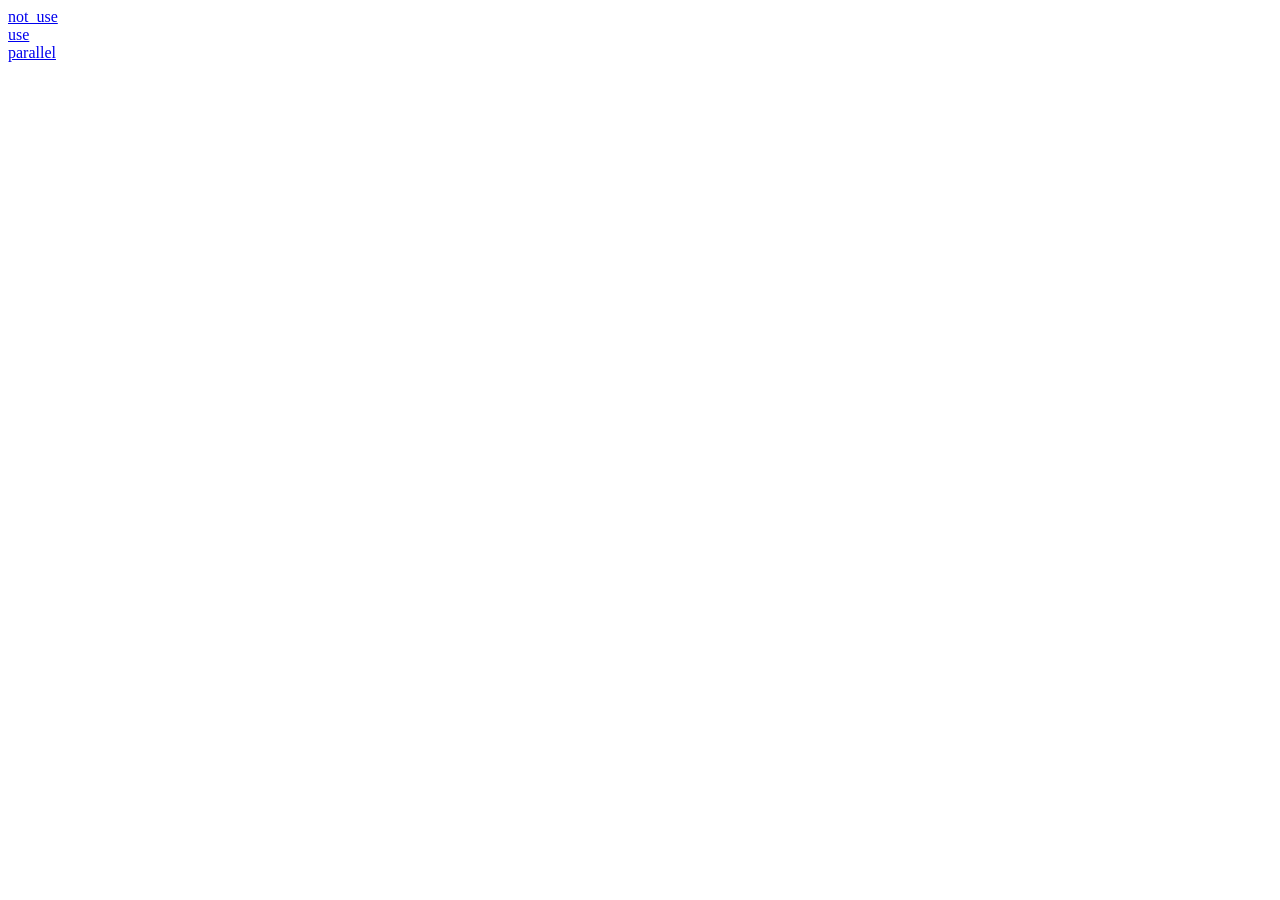
<file: crash_course_advanced/deferred/index.html>
<!DOCTYPE html>
<html lang="ja">
  <head>
    <meta http-equiv="Content-Type" content="text/html; charset=UTF-8" />
  </head>
  <body>
    <div><a href="./not_use/index.html">not_use</a></div>
    <div><a href="./use/index.html">use</a></div>
    <div><a href="./parallel/index.html">parallel</a></div>
  </body>
</html>
</file>
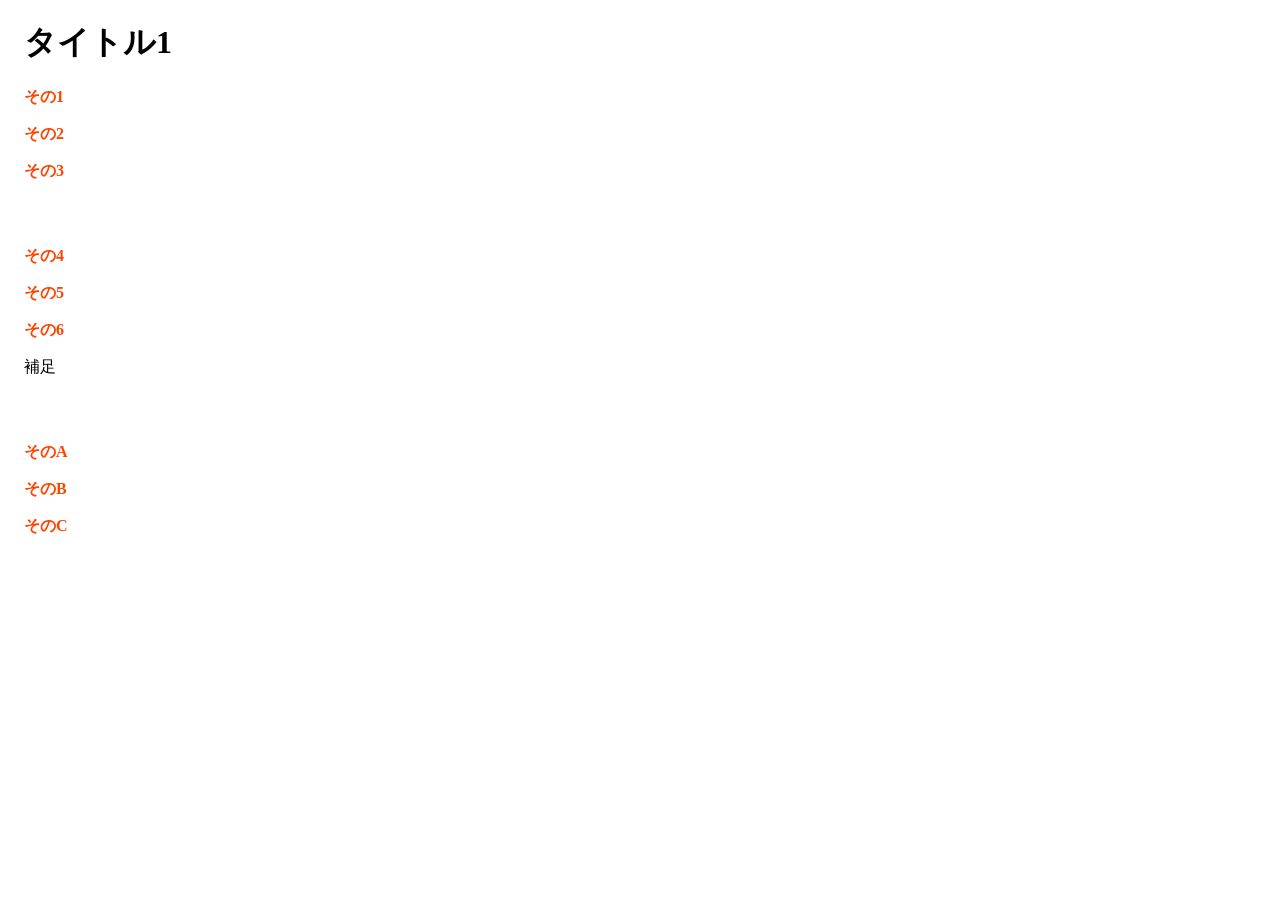
<file: sample/detail_course_selector_position/index.html>
<!DOCTYPE html>
<html lang="ja">
  <head>
    <meta http-equiv="Content-Type" content="text/html; charset=UTF-8" />
    <script src="js/jquery.min.js"></script>
    <link rel="stylesheet" type="text/css" href="css/main.css" />
  </head>
  <body>
    <div class="block sec1">
      <h1>タイトル1</h1>
      <p>その1</p>
      <p>その2</p>
      <p>その3</p>
    </div>
    <div class="block sec2">
      <p>その4</p>
      <p>その5</p>
      <p>その6</p>
      <div>補足</div>
    </div>
    <div class="block sec3">
      <p>そのA</p>
      <p>そのB</p>
      <p>そのC</p>
    </div>
  </body>
</html>
</file>
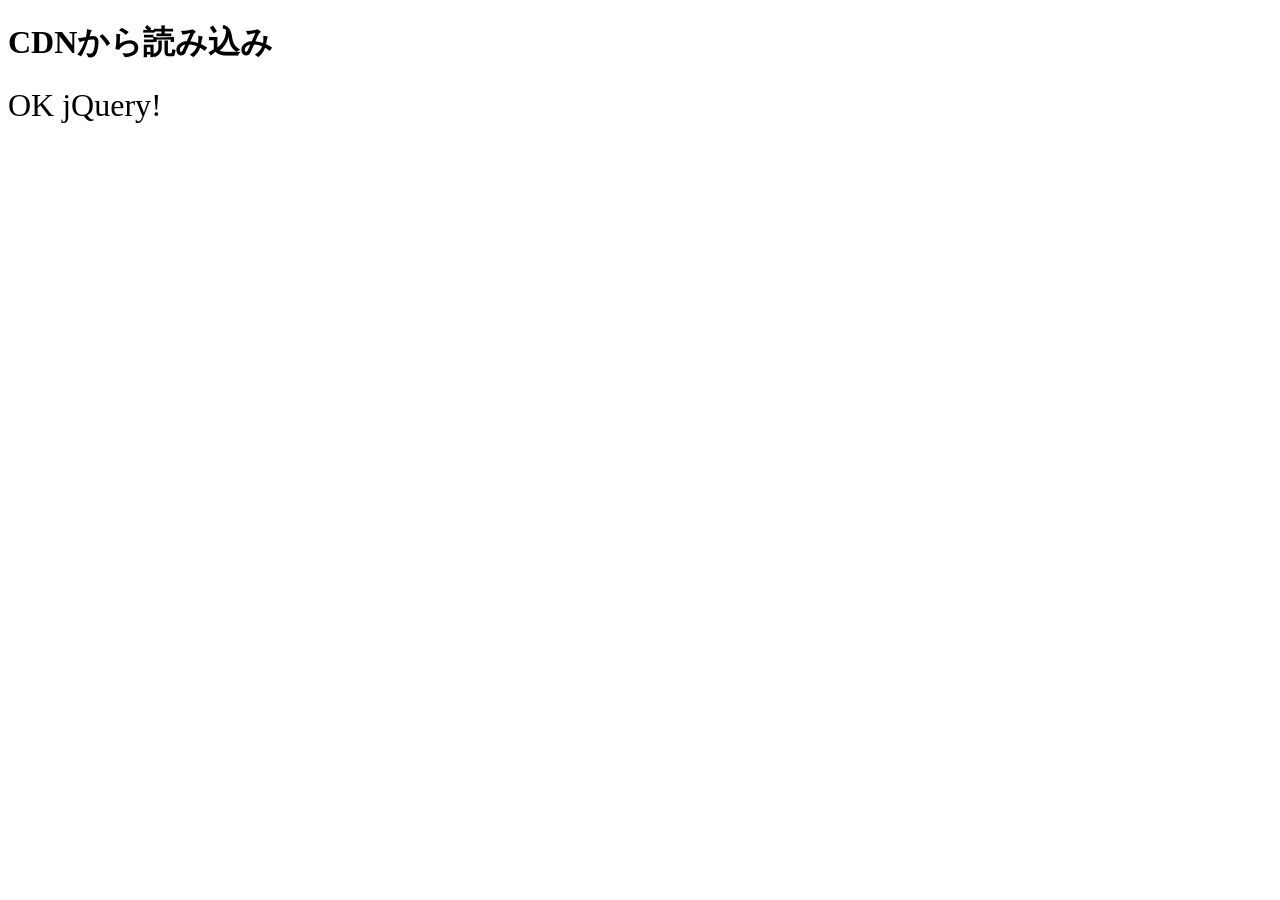
<file: crash_course_basic/load_jQuery/cdn/index.html>
<!DOCTYPE html>
<html>
  <head>
    <meta http-equiv="Content-Type" content="text/html; charset=UTF-8" />
    <title>CDNから読み込み</title>
    <!-- jQuery -->
    <script src="https://ajax.googleapis.com/ajax/libs/jquery/2.2.0/jquery.min.js"></script>
    <!-- 外部CSS/JavaScript -->
    <link rel="stylesheet" type="text/css" href="css/main.css" />
    <script src="js/main.js"></script>
  </head>
  <body>
    <h1>CDNから読み込み</h1>
    <div id="tgt"></div>
  </body>
</html>
</file>
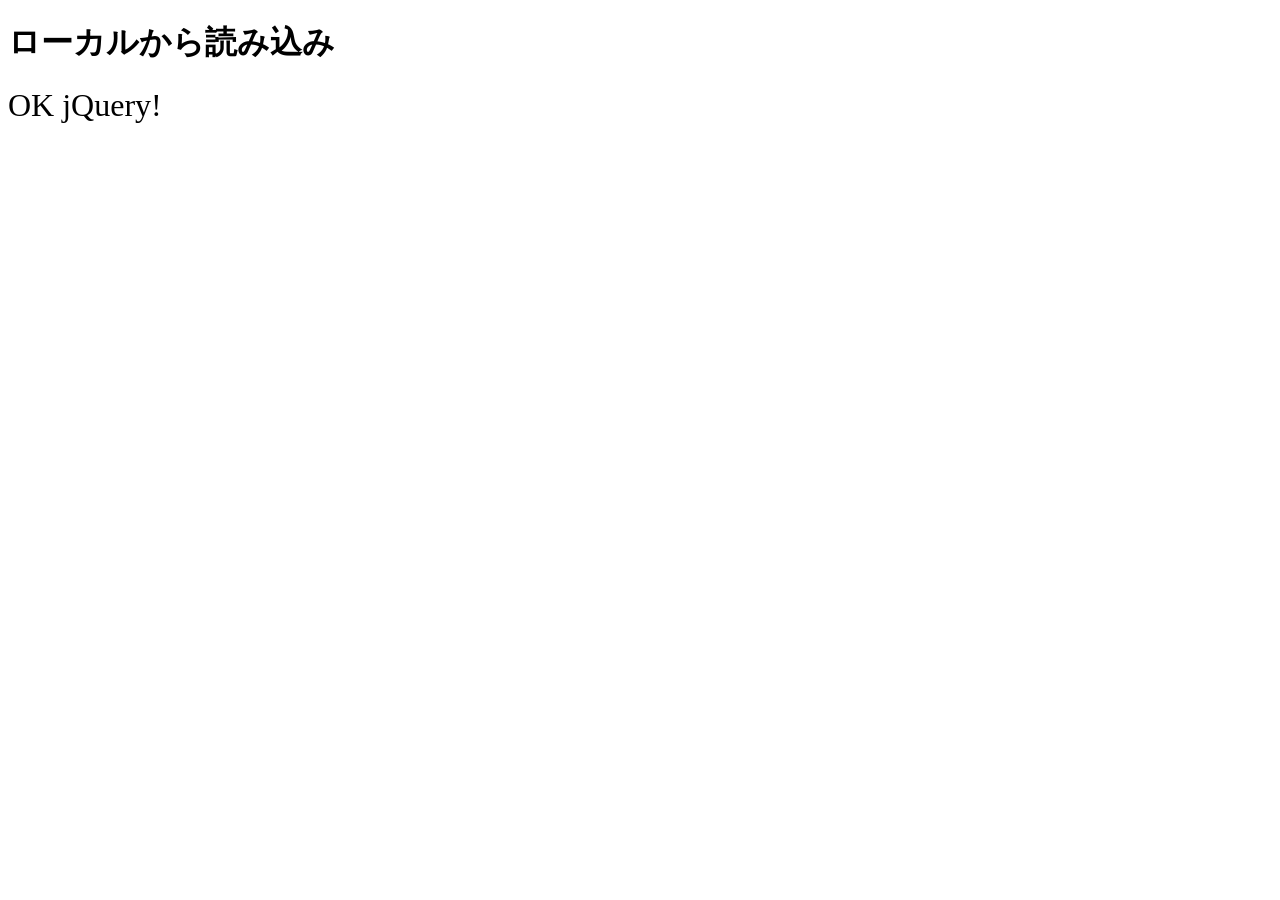
<file: crash_course_basic/load_jQuery/local/index.html>
<!DOCTYPE html>
<html>
  <head>
    <meta http-equiv="Content-Type" content="text/html; charset=UTF-8" />
    <title>ローカルから読み込み</title>
    <!-- jQuery -->
    <script src="js/jquery.min.js"></script>
    <!-- 外部CSS/JavaScript -->
    <link rel="stylesheet" type="text/css" href="css/main.css" />
    <script src="js/main.js"></script>
  </head>
  <body>
    <h1>ローカルから読み込み</h1>
    <div id="tgt"></div>
  </body>
</html>
</file>
<file: sample/detail_course_selector_position/css/main.css>
.block {
	margin: 1em 1em 4em 1em;
}

p {
	color: #f40;
	font-weight: bold;
}
</file>
<file: crash_course_basic/load_jQuery/cdn/css/main.css>
#tgt {
	font-size: 200%;
}
</file>
<file: crash_course_basic/load_jQuery/local/css/main.css>
#tgt {
	font-size: 200%;
}
</file>
